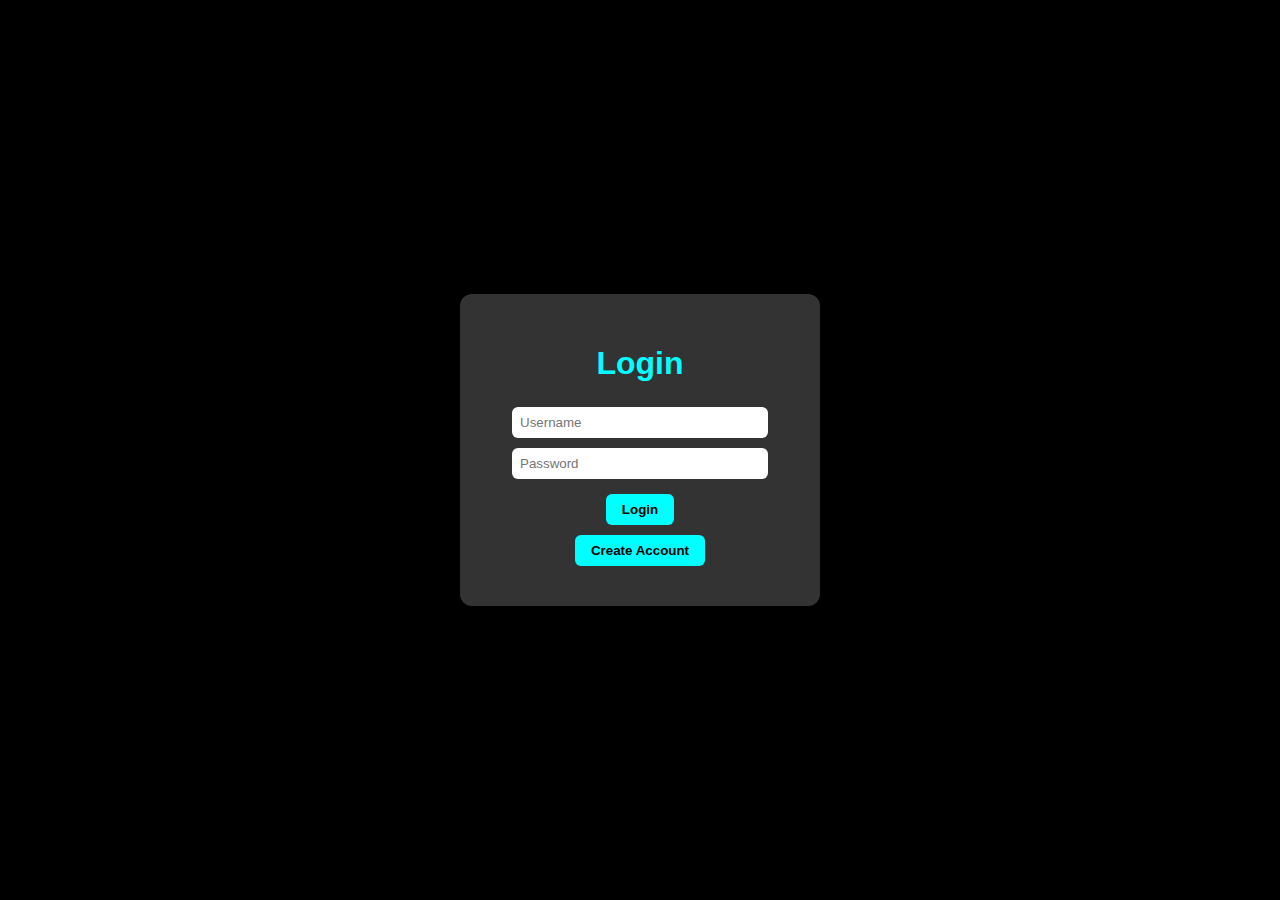
<file: index.html>
<!DOCTYPE html>
<html lang="en">
<head>
  <meta charset="UTF-8">
  <meta name="viewport" content="width=device-width, initial-scale=1.0">
  <title>Meal & Workout Planner</title>
  <link rel="stylesheet" href="styles.css">
</head>
<body>
  <div class="container">
    <header>
  <h1>Meal & Workout Planner</h1>
  <div id="monthSelector">
    <label for="month">Select Month:</label>
    <select id="month"></select>
  </div>
  <button id="logoutBtn" style="margin-top:10px; padding:5px 10px; border-radius:6px; border:none; background-color:#00ffff; color:black; font-weight:bold; cursor:pointer;">Logout</button>
</header>

    <main>
      <div id="sidebar">
        <h2>Upcoming Events</h2>
        <div id="upcomingEvents"></div>
      </div>

      <div id="calendarWrapper">
        <div id="daysOfWeek">
          <div>Sun</div>
          <div>Mon</div>
          <div>Tue</div>
          <div>Wed</div>
          <div>Thu</div>
          <div>Fri</div>
          <div>Sat</div>
        </div>
        <div id="calendar"></div>
      </div>

      <div id="rightSidebar">
        <h2>Motivational Quote</h2>
        <div id="quoteBox"></div>

        <h2>Notes</h2>
        <textarea id="notesBox" placeholder="Write your notes here..."></textarea>
        <button id="saveNotes">Save Notes</button>
      </div>
    </main>
  </div>

  <!-- Entry form popup stays outside container -->
  <div id="entryForm" class="hidden">
    <h2>Add Entry</h2>
    <p id="selectedDate"></p>
    <textarea id="mealInput" placeholder="Meal plan..."></textarea>
    <textarea id="workoutInput" placeholder="Workout plan..."></textarea>
    <button id="saveEntry">Save Entry</button>
    <button id="closeForm">Cancel</button>
  </div>

  <script src="script.js"></script>
</body>
<body>
  <script>
    // Check login BEFORE anything else
    const loggedInUser = JSON.parse(localStorage.getItem('loggedInUser'));
    if (!loggedInUser) {
      window.location.href = "login.html";
    }
  </script>

  <div class="container">
    <!-- header, main, etc. -->
  </div>

  <script src="script.js"></script>
</body>
</html>
</file>
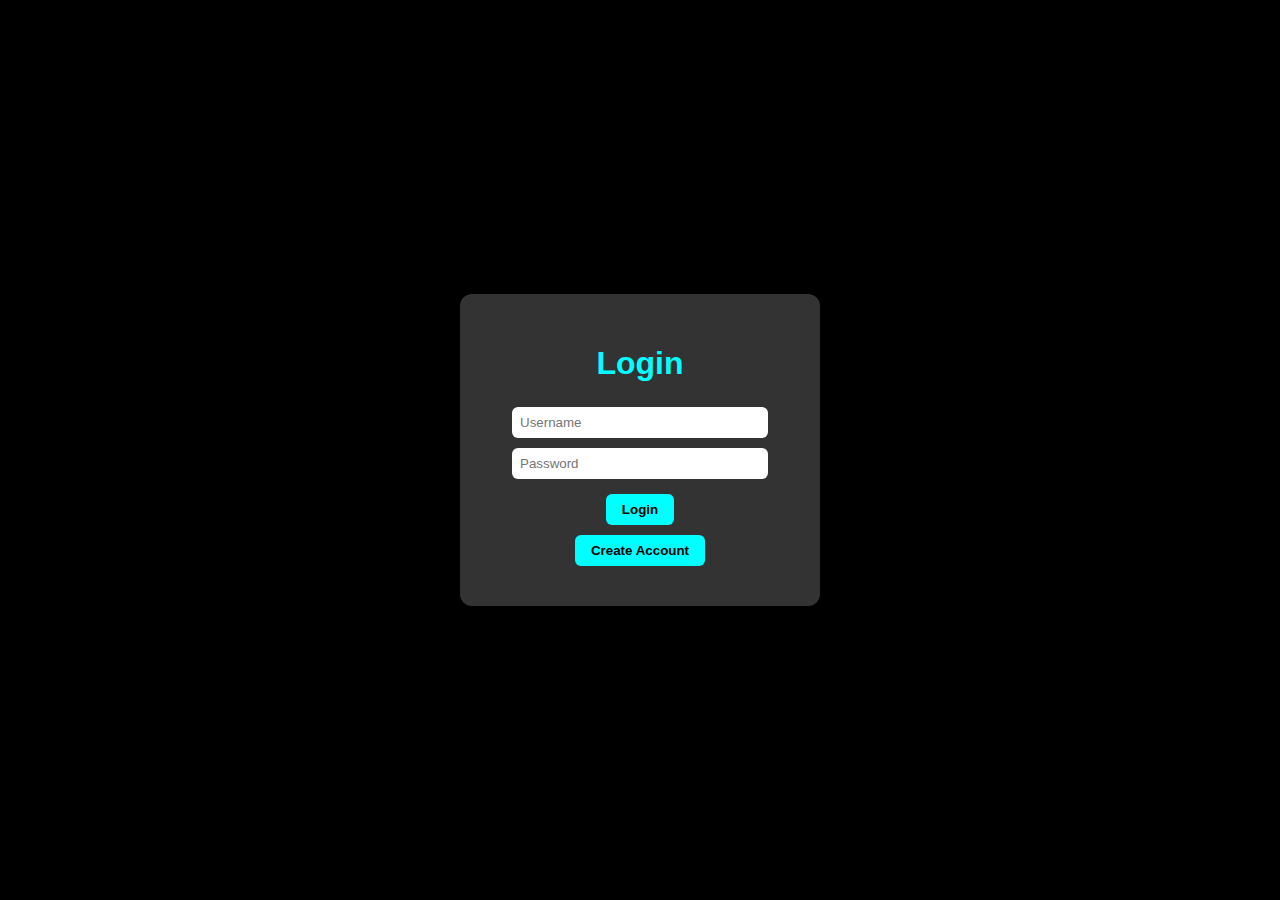
<file: MEAL PLAN WEBSITE/index.html>
<!DOCTYPE html>
<html lang="en">
<head>
  <meta charset="UTF-8">
  <meta name="viewport" content="width=device-width, initial-scale=1.0">
  <title>Meal & Workout Planner</title>
  <link rel="stylesheet" href="styles.css">
</head>
<body>
  <div class="container">
    <header>
  <h1>Meal & Workout Planner</h1>
  <div id="monthSelector">
    <label for="month">Select Month:</label>
    <select id="month"></select>
  </div>
  <button id="logoutBtn" style="margin-top:10px; padding:5px 10px; border-radius:6px; border:none; background-color:#00ffff; color:black; font-weight:bold; cursor:pointer;">Logout</button>
</header>

    <main>
      <div id="sidebar">
        <h2>Upcoming Events</h2>
        <div id="upcomingEvents"></div>
      </div>

      <div id="calendarWrapper">
        <div id="daysOfWeek">
          <div>Sun</div>
          <div>Mon</div>
          <div>Tue</div>
          <div>Wed</div>
          <div>Thu</div>
          <div>Fri</div>
          <div>Sat</div>
        </div>
        <div id="calendar"></div>
      </div>

      <div id="rightSidebar">
        <h2>Motivational Quote</h2>
        <div id="quoteBox"></div>

        <h2>Notes</h2>
        <textarea id="notesBox" placeholder="Write your notes here..."></textarea>
        <button id="saveNotes">Save Notes</button>
      </div>
    </main>
  </div>

  <!-- Entry form popup stays outside container -->
  <div id="entryForm" class="hidden">
    <h2>Add Entry</h2>
    <p id="selectedDate"></p>
    <textarea id="mealInput" placeholder="Meal plan..."></textarea>
    <textarea id="workoutInput" placeholder="Workout plan..."></textarea>
    <button id="saveEntry">Save Entry</button>
    <button id="closeForm">Cancel</button>
  </div>

  <script src="script.js"></script>
</body>
<body>
  <script>
    // Check login BEFORE anything else
    const loggedInUser = JSON.parse(localStorage.getItem('loggedInUser'));
    if (!loggedInUser) {
      window.location.href = "login.html";
    }
  </script>

  <div class="container">
    <!-- header, main, etc. -->
  </div>

  <script src="script.js"></script>
</body>
</html>
</file>
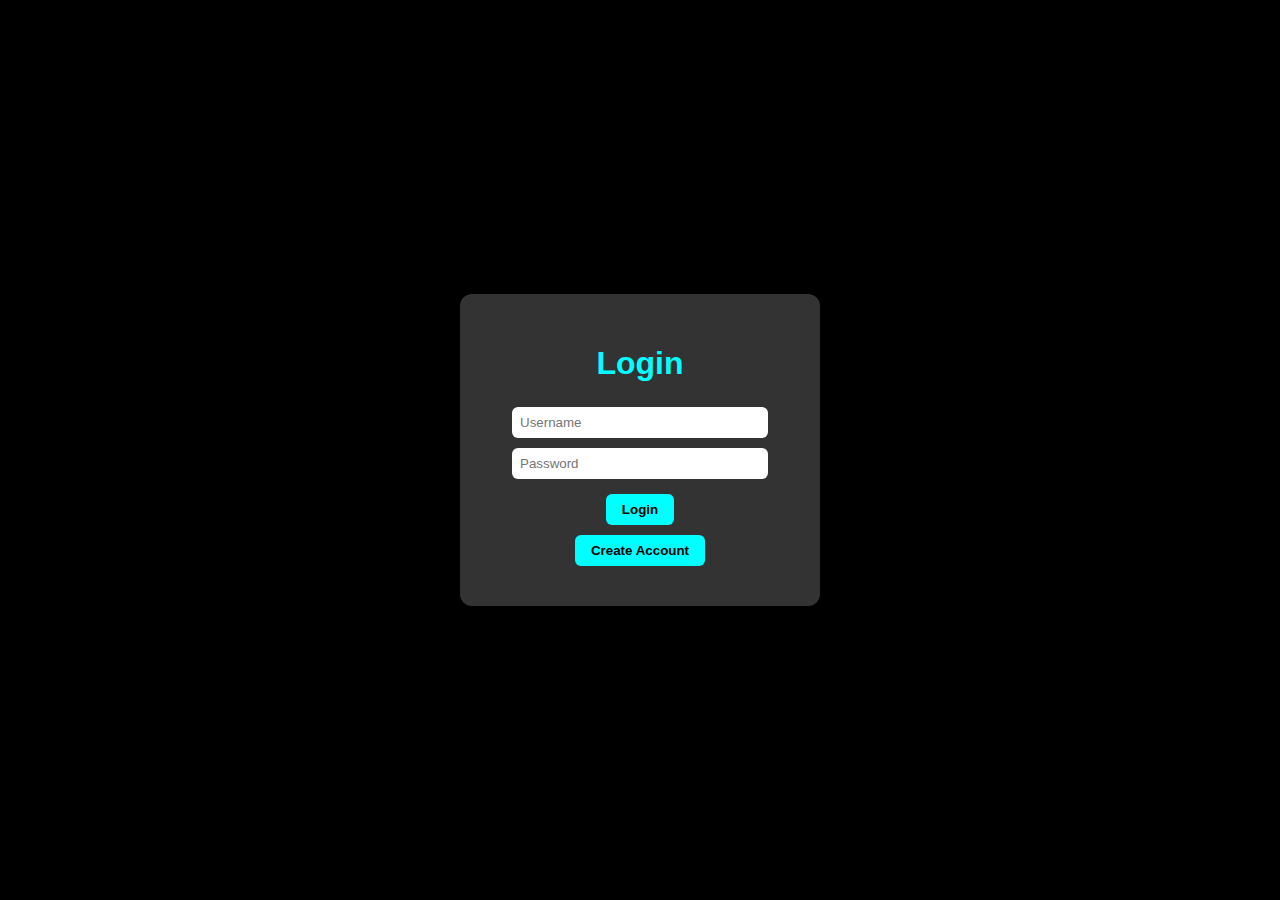
<file: admin.html>
<!DOCTYPE html>
<html lang="en">
<head>
  <meta charset="UTF-8">
  <meta name="viewport" content="width=device-width, initial-scale=1.0">
  <title>Admin Panel</title>
  <link rel="stylesheet" href="styles.css">
  <style>
    body {
      background-color: black;
      color: white;
      font-family: 'Raleway', sans-serif;
      display: flex;
      flex-direction: column;
      align-items: center;
      padding: 2rem;
      margin: 0;
      min-height: 100vh;
    }

    h1 {
      color: #00ffff;
      text-align: center;
      margin-bottom: 1rem;
    }

    #usersContainer {
      background-color: #111;
      border-radius: 12px;
      padding: 20px;
      box-shadow: 0 0 10px #00ffff;
      max-width: 800px;
      width: 100%;
      margin-bottom: 20px;
    }

    .user-row {
      display: flex;
      justify-content: space-between;
      padding: 8px 12px;
      margin: 6px 0;
      background-color: #222;
      border-radius: 8px;
    }

    .user-row:nth-child(even) {
      background-color: #1a1a1a;
    }

    .user-label {
      font-weight: bold;
      color: #00ffff;
    }

    button {
      padding: 10px 20px;
      border: none;
      border-radius: 6px;
      background-color: #00ffff;
      color: black;
      font-weight: bold;
      cursor: pointer;
      text-align: center;
    }

    button:hover {
      background-color: #00cccc;
    }

    @media screen and (max-width: 600px) {
      .user-row {
        flex-direction: column;
        align-items: flex-start;
      }
    }
  </style>
</head>
<body>

  <h1>Admin Panel - All Users</h1>
  <div id="usersContainer"></div>
  <button id="backBtn">Logout / Back to Login</button>

  <script>
    // --- Check Admin Login ---
    const loggedInUser = JSON.parse(localStorage.getItem('loggedInUser'));
    if (!loggedInUser || loggedInUser.username !== 'Admin' || loggedInUser.password !== 'Admin123') {
      alert("Access denied. Redirecting to login page.");
      window.location.href = 'login.html';
    }

    const usersContainer = document.getElementById('usersContainer');
    const users = JSON.parse(localStorage.getItem('users')) || [];

    // Filter out Admin from user list to prevent creating another Admin
    const normalUsers = users.filter(u => u.username !== "Admin");

    if(normalUsers.length === 0){
      usersContainer.textContent = "No users found.";
    } else {
      normalUsers.forEach(user => {
        const row = document.createElement('div');
        row.classList.add('user-row');

        const usernameDiv = document.createElement('div');
        usernameDiv.innerHTML = `<span class="user-label">Username:</span> ${user.username}`;

        const passwordDiv = document.createElement('div');
        passwordDiv.innerHTML = `<span class="user-label">Password:</span> ${user.password}`;

        row.appendChild(usernameDiv);
        row.appendChild(passwordDiv);
        usersContainer.appendChild(row);
      });
    }

    // --- Logout / Back to Login ---
    document.getElementById('backBtn').addEventListener('click', () => {
      localStorage.removeItem('loggedInUser');
      window.location.href = 'login.html';
    });
  </script>

</body>
</html>
</file>
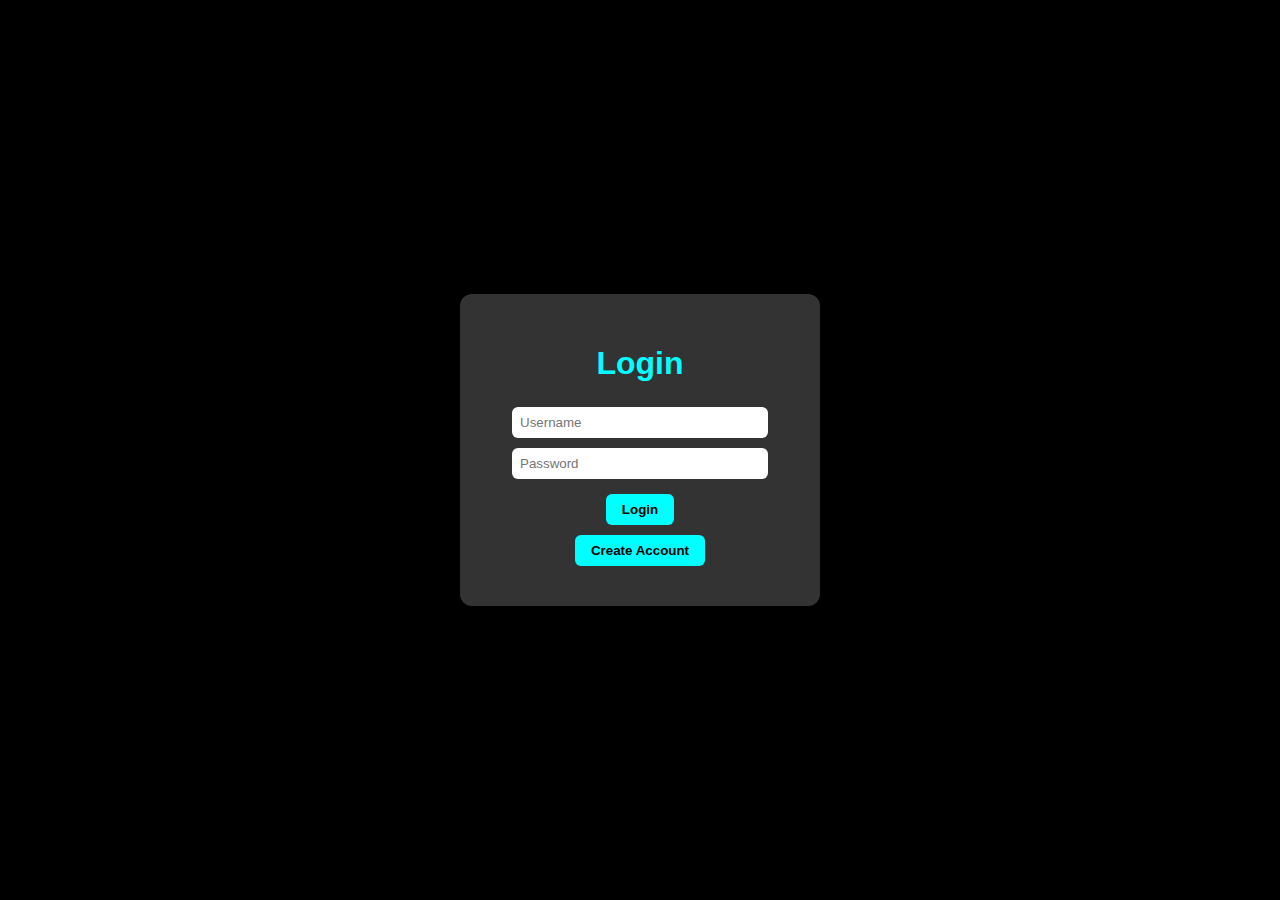
<file: login.html>
<!DOCTYPE html>
<html lang="en">
<head>
  <meta charset="UTF-8">
  <meta name="viewport" content="width=device-width, initial-scale=1.0">
  <title>Login - Meal & Workout Planner</title>
  <style>
    body {
      background-color: black;
      color: white;
      font-family: Arial, sans-serif;
      display: flex;
      justify-content: center;
      align-items: center;
      height: 100vh;
      margin: 0;
      flex-direction: column;
    }

    .login-box {
      background-color: #333;
      padding: 30px;
      border-radius: 12px;
      text-align: center;
      min-width: 300px;
    }

    h1 {
      color: #00ffff;
      margin-bottom: 20px;
    }

    input {
      width: 80%;
      padding: 8px;
      margin: 5px 0;
      border-radius: 6px;
      border: none;
    }

    button {
      margin-top: 10px;
      padding: 8px 16px;
      border-radius: 6px;
      border: none;
      background-color: #00ffff;
      color: black;
      font-weight: bold;
      cursor: pointer;
    }

    button:hover {
      background-color: #00cccc;
    }

    #loginError {
      color: red;
      margin-top: 10px;
      font-size: 0.9rem;
    }
  </style>
</head>
<body>

  <div class="login-box">
    <h1>Login</h1>
    <input type="text" id="username" placeholder="Username"><br>
    <input type="password" id="password" placeholder="Password"><br>
    <button id="loginBtn">Login</button><br>
    <button id="createAccountBtn">Create Account</button>
    <div id="loginError"></div>
  </div>

  <script>
    const loginBtn = document.getElementById('loginBtn');
    const createAccountBtn = document.getElementById('createAccountBtn');
    const loginError = document.getElementById('loginError');

    // Load users from localStorage or empty array
    let users = JSON.parse(localStorage.getItem('users')) || [];

   // --- Login ---
loginBtn.addEventListener('click', () => {
  const username = document.getElementById('username').value.trim();
  const password = document.getElementById('password').value.trim();

  // Check if admin
  if(username === "Admin" && password === "Admin123") {
    const adminUser = { username: "Admin", password: "Admin123" };
    localStorage.setItem('loggedInUser', JSON.stringify(adminUser));
    window.location.href = "admin.html";
    return;
  }

  const user = users.find(u => u.username === username && u.password === password);

  if(user) {
    localStorage.setItem('loggedInUser', JSON.stringify(user));
    window.location.href = "index.html";
  } else {
    loginError.textContent = "Invalid username or password.";
  }
});

    // --- Create Account ---
    createAccountBtn.addEventListener('click', () => {
      const username = document.getElementById('username').value.trim();
      const password = document.getElementById('password').value.trim();

      if(!username || !password) {
        loginError.textContent = "Please enter username and password.";
        return;
      }

      if(users.find(u => u.username === username)) {
        loginError.textContent = "Username already exists.";
        return;
      }

      const newUser = { username, password };
      users.push(newUser);
      localStorage.setItem('users', JSON.stringify(users));
      localStorage.setItem('loggedInUser', JSON.stringify(newUser));
      window.location.href = "index.html";
    });
  </script>

</body>
</html>
</file>
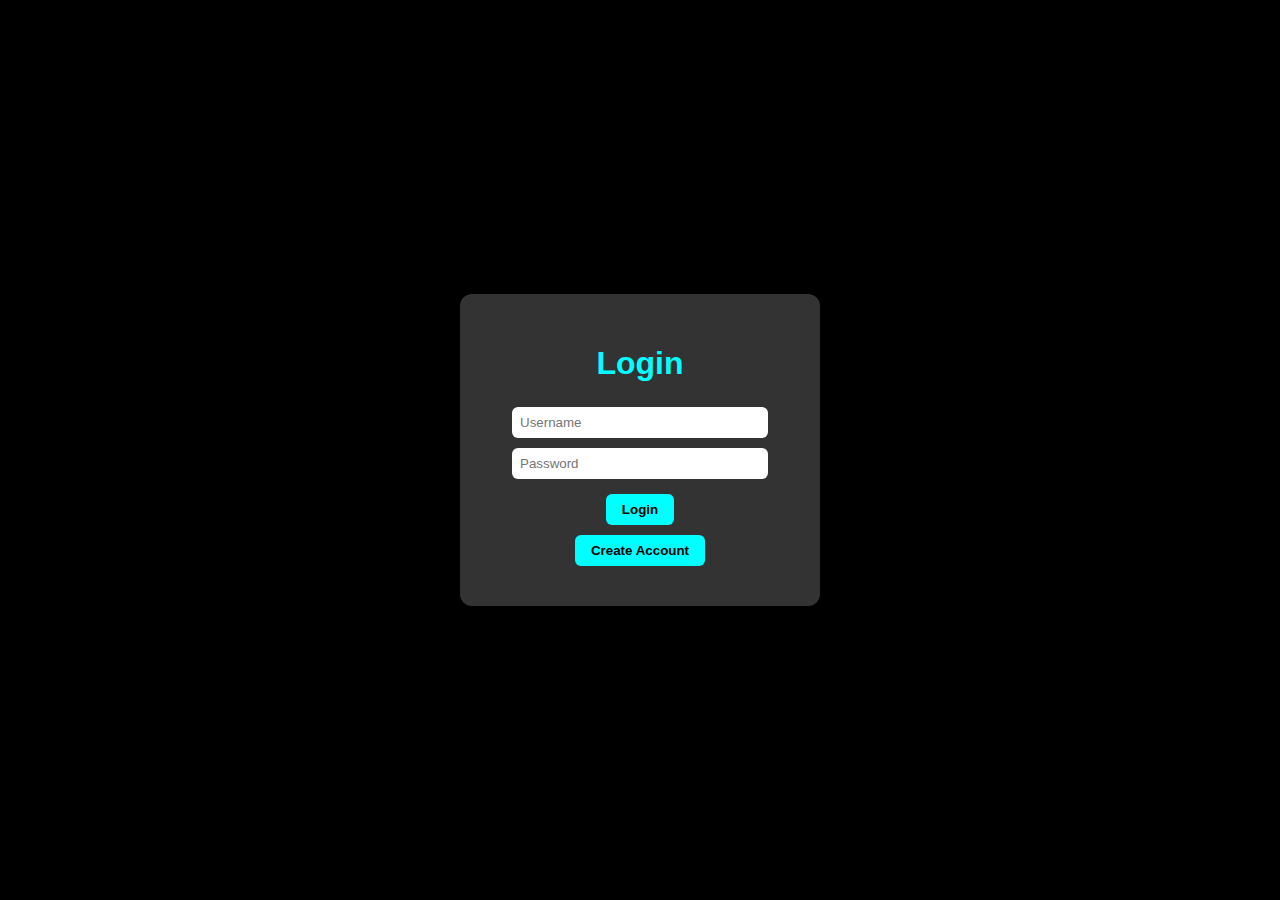
<file: MEAL PLAN WEBSITE/admin.html>
<!DOCTYPE html>
<html lang="en">
<head>
  <meta charset="UTF-8">
  <meta name="viewport" content="width=device-width, initial-scale=1.0">
  <title>Admin Panel</title>
  <link rel="stylesheet" href="styles.css">
  <style>
    body {
      background-color: black;
      color: white;
      font-family: 'Raleway', sans-serif;
      display: flex;
      flex-direction: column;
      align-items: center;
      padding: 2rem;
      margin: 0;
      min-height: 100vh;
    }

    h1 {
      color: #00ffff;
      text-align: center;
      margin-bottom: 1rem;
    }

    #usersContainer {
      background-color: #111;
      border-radius: 12px;
      padding: 20px;
      box-shadow: 0 0 10px #00ffff;
      max-width: 800px;
      width: 100%;
      margin-bottom: 20px;
    }

    .user-row {
      display: flex;
      justify-content: space-between;
      padding: 8px 12px;
      margin: 6px 0;
      background-color: #222;
      border-radius: 8px;
    }

    .user-row:nth-child(even) {
      background-color: #1a1a1a;
    }

    .user-label {
      font-weight: bold;
      color: #00ffff;
    }

    button {
      padding: 10px 20px;
      border: none;
      border-radius: 6px;
      background-color: #00ffff;
      color: black;
      font-weight: bold;
      cursor: pointer;
      text-align: center;
    }

    button:hover {
      background-color: #00cccc;
    }

    @media screen and (max-width: 600px) {
      .user-row {
        flex-direction: column;
        align-items: flex-start;
      }
    }
  </style>
</head>
<body>

  <h1>Admin Panel - All Users</h1>
  <div id="usersContainer"></div>
  <button id="backBtn">Logout / Back to Login</button>

  <script>
    // --- Check Admin Login ---
    const loggedInUser = JSON.parse(localStorage.getItem('loggedInUser'));
    if (!loggedInUser || loggedInUser.username !== 'Admin' || loggedInUser.password !== 'Admin123') {
      alert("Access denied. Redirecting to login page.");
      window.location.href = 'login.html';
    }

    const usersContainer = document.getElementById('usersContainer');
    const users = JSON.parse(localStorage.getItem('users')) || [];

    // Filter out Admin from user list to prevent creating another Admin
    const normalUsers = users.filter(u => u.username !== "Admin");

    if(normalUsers.length === 0){
      usersContainer.textContent = "No users found.";
    } else {
      normalUsers.forEach(user => {
        const row = document.createElement('div');
        row.classList.add('user-row');

        const usernameDiv = document.createElement('div');
        usernameDiv.innerHTML = `<span class="user-label">Username:</span> ${user.username}`;

        const passwordDiv = document.createElement('div');
        passwordDiv.innerHTML = `<span class="user-label">Password:</span> ${user.password}`;

        row.appendChild(usernameDiv);
        row.appendChild(passwordDiv);
        usersContainer.appendChild(row);
      });
    }

    // --- Logout / Back to Login ---
    document.getElementById('backBtn').addEventListener('click', () => {
      localStorage.removeItem('loggedInUser');
      window.location.href = 'login.html';
    });
  </script>

</body>
</html>
</file>
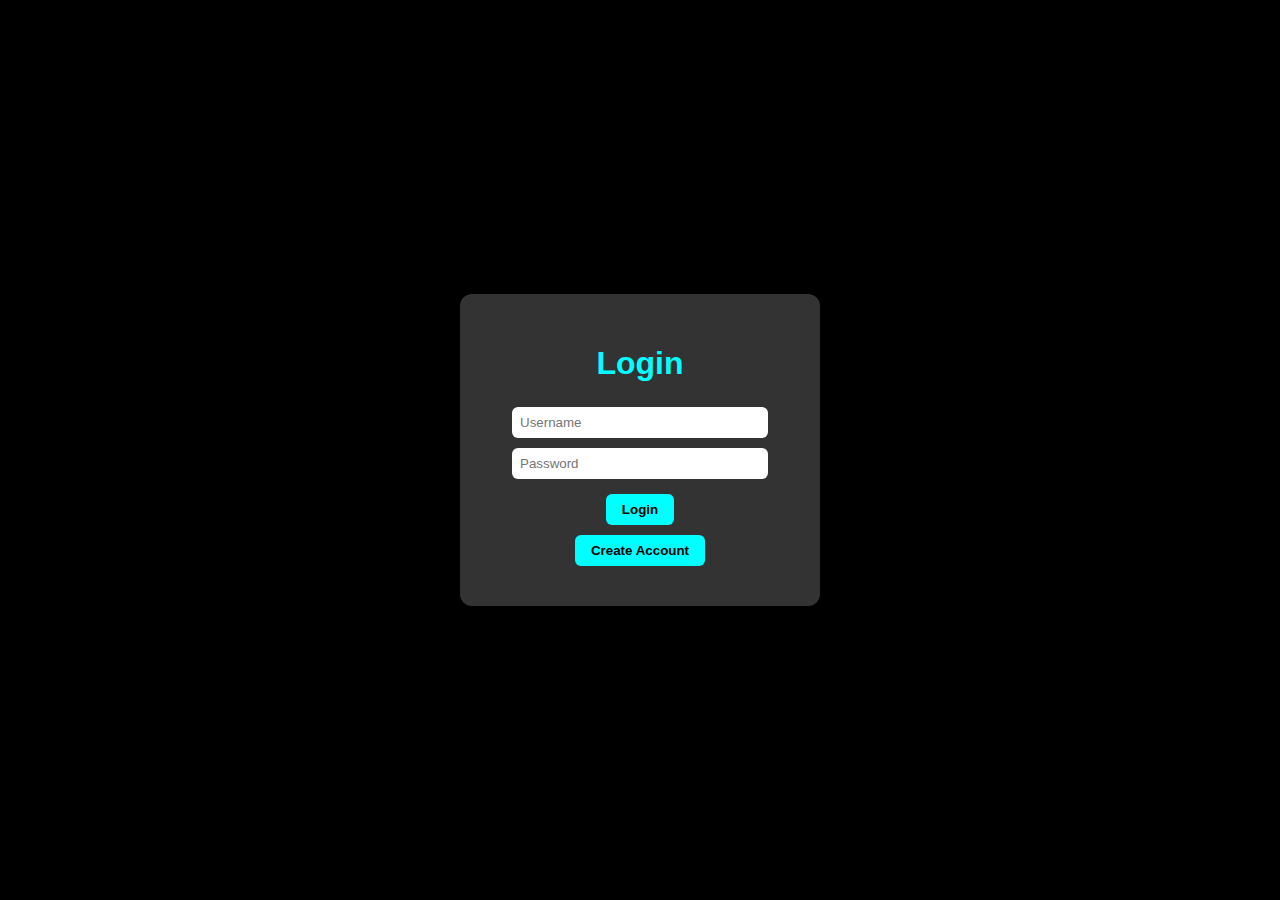
<file: MEAL PLAN WEBSITE/login.html>
<!DOCTYPE html>
<html lang="en">
<head>
  <meta charset="UTF-8">
  <meta name="viewport" content="width=device-width, initial-scale=1.0">
  <title>Login - Meal & Workout Planner</title>
  <style>
    body {
      background-color: black;
      color: white;
      font-family: Arial, sans-serif;
      display: flex;
      justify-content: center;
      align-items: center;
      height: 100vh;
      margin: 0;
      flex-direction: column;
    }

    .login-box {
      background-color: #333;
      padding: 30px;
      border-radius: 12px;
      text-align: center;
      min-width: 300px;
    }

    h1 {
      color: #00ffff;
      margin-bottom: 20px;
    }

    input {
      width: 80%;
      padding: 8px;
      margin: 5px 0;
      border-radius: 6px;
      border: none;
    }

    button {
      margin-top: 10px;
      padding: 8px 16px;
      border-radius: 6px;
      border: none;
      background-color: #00ffff;
      color: black;
      font-weight: bold;
      cursor: pointer;
    }

    button:hover {
      background-color: #00cccc;
    }

    #loginError {
      color: red;
      margin-top: 10px;
      font-size: 0.9rem;
    }
  </style>
</head>
<body>

  <div class="login-box">
    <h1>Login</h1>
    <input type="text" id="username" placeholder="Username"><br>
    <input type="password" id="password" placeholder="Password"><br>
    <button id="loginBtn">Login</button><br>
    <button id="createAccountBtn">Create Account</button>
    <div id="loginError"></div>
  </div>

  <script>
    const loginBtn = document.getElementById('loginBtn');
    const createAccountBtn = document.getElementById('createAccountBtn');
    const loginError = document.getElementById('loginError');

    // Load users from localStorage or empty array
    let users = JSON.parse(localStorage.getItem('users')) || [];

   // --- Login ---
loginBtn.addEventListener('click', () => {
  const username = document.getElementById('username').value.trim();
  const password = document.getElementById('password').value.trim();

  // Check if admin
  if(username === "Admin" && password === "Admin123") {
    const adminUser = { username: "Admin", password: "Admin123" };
    localStorage.setItem('loggedInUser', JSON.stringify(adminUser));
    window.location.href = "admin.html";
    return;
  }

  const user = users.find(u => u.username === username && u.password === password);

  if(user) {
    localStorage.setItem('loggedInUser', JSON.stringify(user));
    window.location.href = "index.html";
  } else {
    loginError.textContent = "Invalid username or password.";
  }
});

    // --- Create Account ---
    createAccountBtn.addEventListener('click', () => {
      const username = document.getElementById('username').value.trim();
      const password = document.getElementById('password').value.trim();

      if(!username || !password) {
        loginError.textContent = "Please enter username and password.";
        return;
      }

      if(users.find(u => u.username === username)) {
        loginError.textContent = "Username already exists.";
        return;
      }

      const newUser = { username, password };
      users.push(newUser);
      localStorage.setItem('users', JSON.stringify(users));
      localStorage.setItem('loggedInUser', JSON.stringify(newUser));
      window.location.href = "index.html";
    });
  </script>

</body>
</html>
</file>
<file: styles.css>
@import url('https://fonts.googleapis.com/css2?family=Raleway:wght@400;700&display=swap');

body {
  font-family: 'Raleway', sans-serif;
  background-color: black;
  color: white;
  margin: 0;
  padding: 0;

  display: flex;
  justify-content: center; /* horizontal center */
  align-items: center;     /* vertical center */
  min-height: 100vh;       /* full viewport height */
}

.container {
  display: flex;
  flex-direction: column;  /* stack header + main vertically */
  align-items: center;     /* center horizontally */
  gap: 2rem;
}

header {
  text-align: center;
}

#monthSelector {
  margin-top: 0.5rem;
}

main {
  display: flex;
  gap: 20px;
  max-width: 1200px; /* prevent stretching too wide */
  flex-shrink: 0;
}

/* Left Sidebar */
#sidebar {
  width: 250px;
  background-color: #111;
  padding: 1rem;
  border-radius: 8px;
  box-shadow: 0 0 10px #00ffff;
  flex-shrink: 0;
}

#sidebar h2 {
  color: #00ffff;
  margin-bottom: 10px;
}

#upcomingEvents div {
  margin-bottom: 10px;
  padding: 5px;
  background-color: #222;
  border-radius: 5px;
}

/* Calendar */
#calendarWrapper {
  display: flex;
  flex-direction: column;
  flex-grow: 1;
}

#daysOfWeek {
  display: grid;
  grid-template-columns: repeat(7, 100px);
  margin-bottom: 5px;
}

#daysOfWeek div {
  text-align: center;
  font-weight: bold;
  color: #00ffff;
}

#calendar {
  display: grid;
  grid-template-columns: repeat(7, 100px);
  grid-auto-rows: 100px;
  gap: 5px;
}

.day {
  background-color: #222;
  border: 2px solid #555;
  display: flex;
  flex-direction: column;
  align-items: flex-start;
  justify-content: flex-start;
  cursor: pointer;
  border-radius: 8px;
  padding: 4px;
  transition: 0.2s;
  position: relative;
  overflow: hidden;
}

.day:hover {
  border-color: #00ffff;
  box-shadow: 0 0 10px #00ffff;
}

.day span {
  font-size: 0.8rem;
  width: 100%;
}

/* Meal/Workout Boxes */
.entry-box {
  padding: 4px 6px;
  border-radius: 6px;
  margin: 2px 0;
  font-size: 0.75rem;
  overflow: hidden;
  white-space: nowrap;
  text-overflow: ellipsis;
  cursor: pointer;
  width: calc(100% - 4px);
  box-sizing: border-box;
}

.entry-box.expanded {
  white-space: normal;
}

.meal-box {
  background-color: #ff00ff;
  color: white;
}

.workout-box {
  background-color: #00ff00;
  color: black;
}

/* Right Sidebar */
#rightSidebar {
  width: 250px;
  background-color: #111;
  padding: 1rem;
  border-radius: 8px;
  box-shadow: 0 0 10px #00ffff;
  flex-shrink: 0;
  color: white;
}

#rightSidebar h2 {
  color: #00ffff;
  margin-bottom: 10px;
}

#quoteBox {
  background-color: #222;
  border-radius: 6px;
  padding: 10px;
  font-style: italic;
  margin-bottom: 1rem;
  min-height: 60px;
}

#notesBox {
  width: 100%;
  height: 100px;
  background-color: #222;
  color: white;
  border: 1px solid #555;
  border-radius: 5px;
  padding: 5px;
  margin-bottom: 0.5rem;
}

#saveNotes {
  width: 100%;
  padding: 0.5rem;
  border: none;
  border-radius: 5px;
  background-color: #00ffff;
  color: black;
  font-weight: bold;
  cursor: pointer;
  transition: 0.2s;
}

#saveNotes:hover {
  background-color: #00cccc;
}

/* Entry Form */
#entryForm {
  position: fixed;
  top: 50%;
  left: 50%;
  transform: translate(-50%, -50%);
  background-color: #111;
  padding: 1.5rem;
  border-radius: 8px;
  display: flex;
  flex-direction: column;
  width: 300px;
  z-index: 1000;
  box-shadow: 0 0 15px #00ffff;
}

#entryForm.hidden {
  display: none;
}

textarea {
  width: 100%;
  margin: 0.5rem 0;
  height: 60px;
  background-color: #222;
  color: white;
  border: 1px solid #555;
  border-radius: 5px;
  padding: 5px;
}

button {
  margin-top: 0.5rem;
  padding: 0.5rem;
  border: none;
  border-radius: 5px;
  cursor: pointer;
  background-color: #00ffff;
  color: black;
  font-weight: bold;
  transition: 0.2s;
}

button:hover {
  background-color: #00cccc;
}

/* Highlight fade */
.day.highlight {
  background-color: #444 !important;
  border-color: #00ffff !important;
  transition: background-color 2s, border-color 2s;
}

/* Responsive */
@media screen and (max-width: 800px) {
  main {
    flex-direction: column;
    gap: 10px;
  }

  #daysOfWeek, #calendar {
    grid-template-columns: repeat(7, 40px);
    grid-auto-rows: 40px;
  }

  .day {
    font-size: 0.7rem;
  }

  #sidebar, #rightSidebar {
    width: 100%;
  }
}
</file>
<file: MEAL PLAN WEBSITE/styles.css>
@import url('https://fonts.googleapis.com/css2?family=Raleway:wght@400;700&display=swap');

body {
  font-family: 'Raleway', sans-serif;
  background-color: black;
  color: white;
  margin: 0;
  padding: 0;

  display: flex;
  justify-content: center; /* horizontal center */
  align-items: center;     /* vertical center */
  min-height: 100vh;       /* full viewport height */
}

.container {
  display: flex;
  flex-direction: column;  /* stack header + main vertically */
  align-items: center;     /* center horizontally */
  gap: 2rem;
}

header {
  text-align: center;
}

#monthSelector {
  margin-top: 0.5rem;
}

main {
  display: flex;
  gap: 20px;
  max-width: 1200px; /* prevent stretching too wide */
  flex-shrink: 0;
}

/* Left Sidebar */
#sidebar {
  width: 250px;
  background-color: #111;
  padding: 1rem;
  border-radius: 8px;
  box-shadow: 0 0 10px #00ffff;
  flex-shrink: 0;
}

#sidebar h2 {
  color: #00ffff;
  margin-bottom: 10px;
}

#upcomingEvents div {
  margin-bottom: 10px;
  padding: 5px;
  background-color: #222;
  border-radius: 5px;
}

/* Calendar */
#calendarWrapper {
  display: flex;
  flex-direction: column;
  flex-grow: 1;
}

#daysOfWeek {
  display: grid;
  grid-template-columns: repeat(7, 100px);
  margin-bottom: 5px;
}

#daysOfWeek div {
  text-align: center;
  font-weight: bold;
  color: #00ffff;
}

#calendar {
  display: grid;
  grid-template-columns: repeat(7, 100px);
  grid-auto-rows: 100px;
  gap: 5px;
}

.day {
  background-color: #222;
  border: 2px solid #555;
  display: flex;
  flex-direction: column;
  align-items: flex-start;
  justify-content: flex-start;
  cursor: pointer;
  border-radius: 8px;
  padding: 4px;
  transition: 0.2s;
  position: relative;
  overflow: hidden;
}

.day:hover {
  border-color: #00ffff;
  box-shadow: 0 0 10px #00ffff;
}

.day span {
  font-size: 0.8rem;
  width: 100%;
}

/* Meal/Workout Boxes */
.entry-box {
  padding: 4px 6px;
  border-radius: 6px;
  margin: 2px 0;
  font-size: 0.75rem;
  overflow: hidden;
  white-space: nowrap;
  text-overflow: ellipsis;
  cursor: pointer;
  width: calc(100% - 4px);
  box-sizing: border-box;
}

.entry-box.expanded {
  white-space: normal;
}

.meal-box {
  background-color: #ff00ff;
  color: white;
}

.workout-box {
  background-color: #00ff00;
  color: black;
}

/* Right Sidebar */
#rightSidebar {
  width: 250px;
  background-color: #111;
  padding: 1rem;
  border-radius: 8px;
  box-shadow: 0 0 10px #00ffff;
  flex-shrink: 0;
  color: white;
}

#rightSidebar h2 {
  color: #00ffff;
  margin-bottom: 10px;
}

#quoteBox {
  background-color: #222;
  border-radius: 6px;
  padding: 10px;
  font-style: italic;
  margin-bottom: 1rem;
  min-height: 60px;
}

#notesBox {
  width: 100%;
  height: 100px;
  background-color: #222;
  color: white;
  border: 1px solid #555;
  border-radius: 5px;
  padding: 5px;
  margin-bottom: 0.5rem;
}

#saveNotes {
  width: 100%;
  padding: 0.5rem;
  border: none;
  border-radius: 5px;
  background-color: #00ffff;
  color: black;
  font-weight: bold;
  cursor: pointer;
  transition: 0.2s;
}

#saveNotes:hover {
  background-color: #00cccc;
}

/* Entry Form */
#entryForm {
  position: fixed;
  top: 50%;
  left: 50%;
  transform: translate(-50%, -50%);
  background-color: #111;
  padding: 1.5rem;
  border-radius: 8px;
  display: flex;
  flex-direction: column;
  width: 300px;
  z-index: 1000;
  box-shadow: 0 0 15px #00ffff;
}

#entryForm.hidden {
  display: none;
}

textarea {
  width: 100%;
  margin: 0.5rem 0;
  height: 60px;
  background-color: #222;
  color: white;
  border: 1px solid #555;
  border-radius: 5px;
  padding: 5px;
}

button {
  margin-top: 0.5rem;
  padding: 0.5rem;
  border: none;
  border-radius: 5px;
  cursor: pointer;
  background-color: #00ffff;
  color: black;
  font-weight: bold;
  transition: 0.2s;
}

button:hover {
  background-color: #00cccc;
}

/* Highlight fade */
.day.highlight {
  background-color: #444 !important;
  border-color: #00ffff !important;
  transition: background-color 2s, border-color 2s;
}

/* Responsive */
@media screen and (max-width: 800px) {
  main {
    flex-direction: column;
    gap: 10px;
  }

  #daysOfWeek, #calendar {
    grid-template-columns: repeat(7, 40px);
    grid-auto-rows: 40px;
  }

  .day {
    font-size: 0.7rem;
  }

  #sidebar, #rightSidebar {
    width: 100%;
  }
}
</file>
